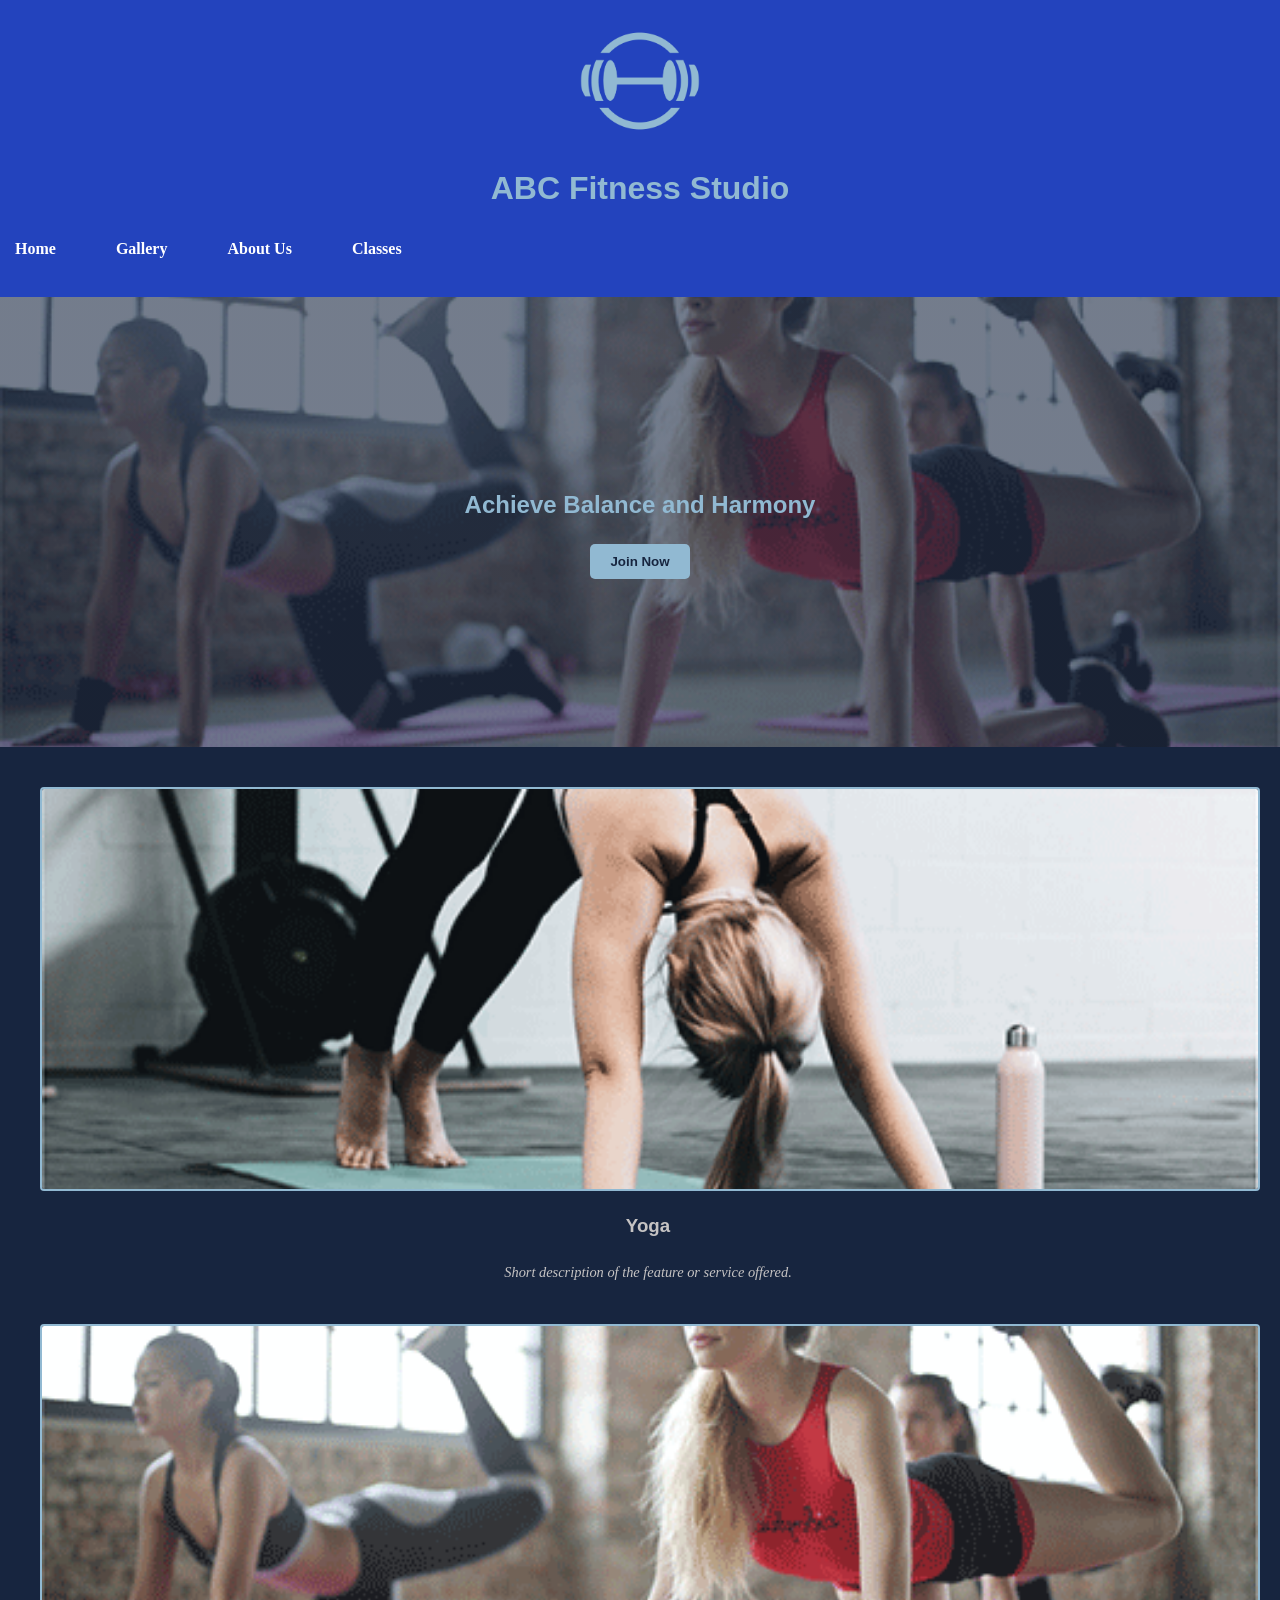
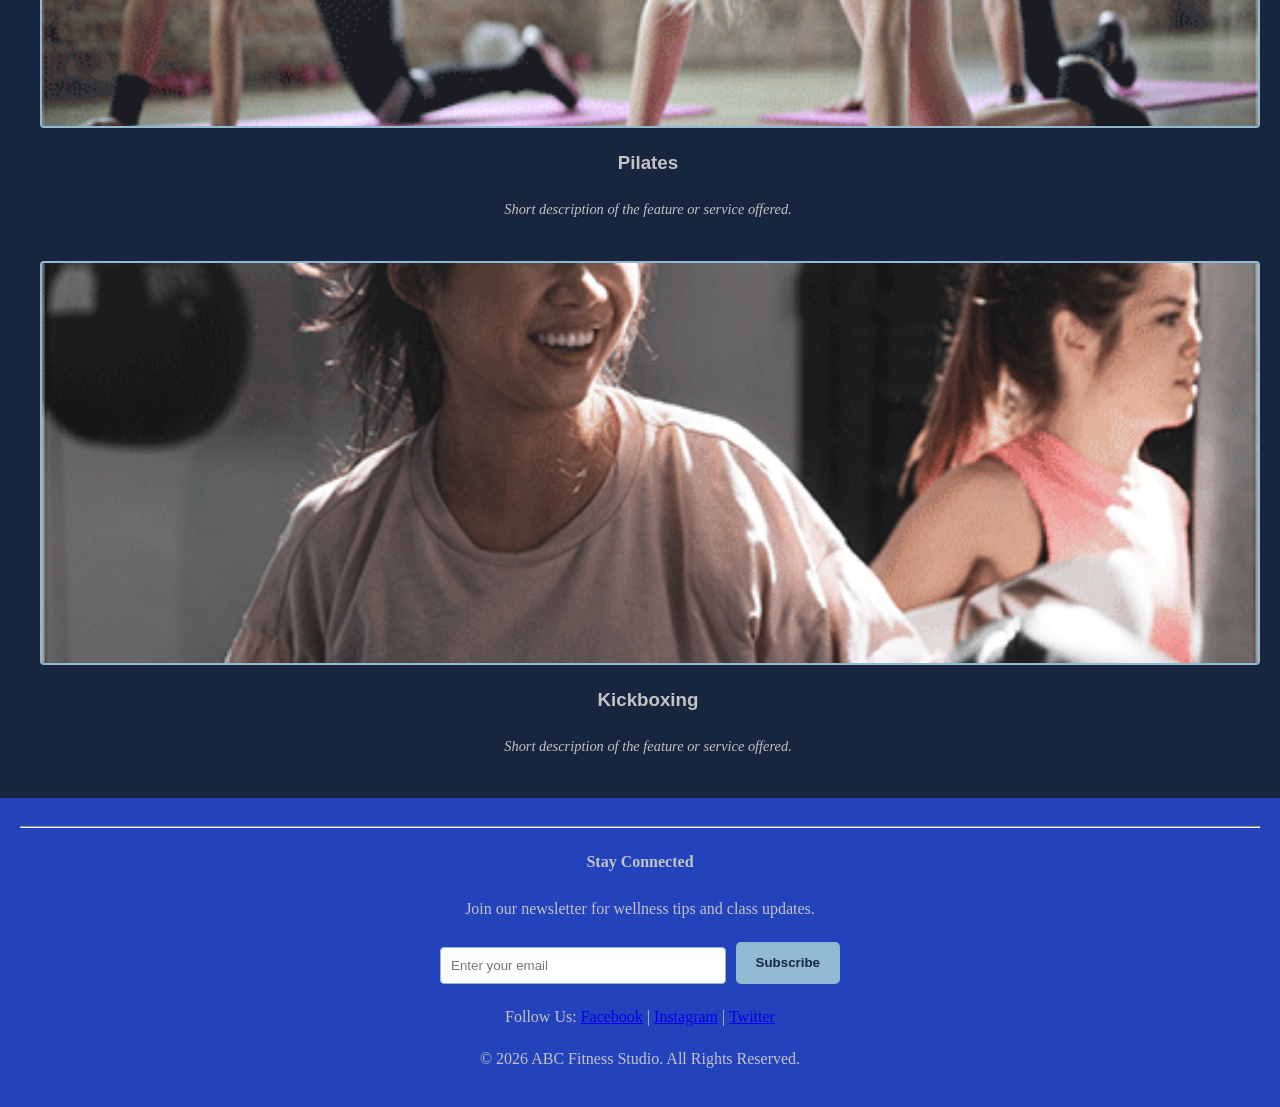
<file: index.html>
<!DOCTYPE html>
<html lang="en">

<head>
    <meta charset="UTF-8">
    <title>ABC Fitness Studio | Home</title>
    <link rel="stylesheet" href="style.css">
</head>

<body>
    <header>
        <div class="logo-container">
            <a href="index.html">
                <img src="images/logo.png" alt="ABC Fitness Studio Logo" id="main-logo">
            </a>
        </div>
        <h1>ABC Fitness Studio</h1>
        <nav>
            <ul>
                <li><a href="index.html">Home</a></li>
                <li><a href="gallery.html">Gallery</a></li>
                <li><a href="about.html">About Us</a></li>
                <li><a href="classes.html">Classes</a></li>
            </ul>
        </nav>
    </header>

    <main>
        <section id="hero-section">
            <h1>Achieve Balance and Harmony</h1>
            <button id="join-btn">Join Now</button>
        </section>

        <section class="home-feature">
            <div class="content-wrapper">
                <img src="images/yoga.png" alt="Yoga Session" class="feature-image">
                <h3>Yoga</h3>
                <p>Short description of the feature or service offered.</p>
            </div>
        </section>

        <section class="home-feature">
            <div class="content-wrapper">
                <img src="images/pilates.png" alt="Pilates Class" class="feature-image">
                <h3>Pilates</h3>
                <p>Short description of the feature or service offered.</p>
            </div>
        </section>

        <section class="home-feature">
            <div class="content-wrapper">
                <img src="images/kickboxing.png" alt="kickboxing" class="feature-image">
                <h3>Kickboxing</h3>
                <p>Short description of the feature or service offered.</p>
            </div>
        </section>
    </main>

    <footer>
        <hr>
        <section>
            <h4>Stay Connected</h4>
            <p>Join our newsletter for wellness tips and class updates.</p>
            <form>
                <input type="email" id="subscriber-email" placeholder="Enter your email" required>
                <button type="submit" id="subscribe-btn">Subscribe</button>
            </form>

            <section>
                <p>Follow Us:
                    <a href="#">Facebook</a> |
                    <a href="#">Instagram</a> |
                    <a href="#">Twitter</a>
                </p>
            </section>

            <section>
                <p>&copy; 2026 ABC Fitness Studio. All Rights Reserved.</p>
            </section>
    </footer>
    <script src="script.js"></script>
</body>

</html>
</file>
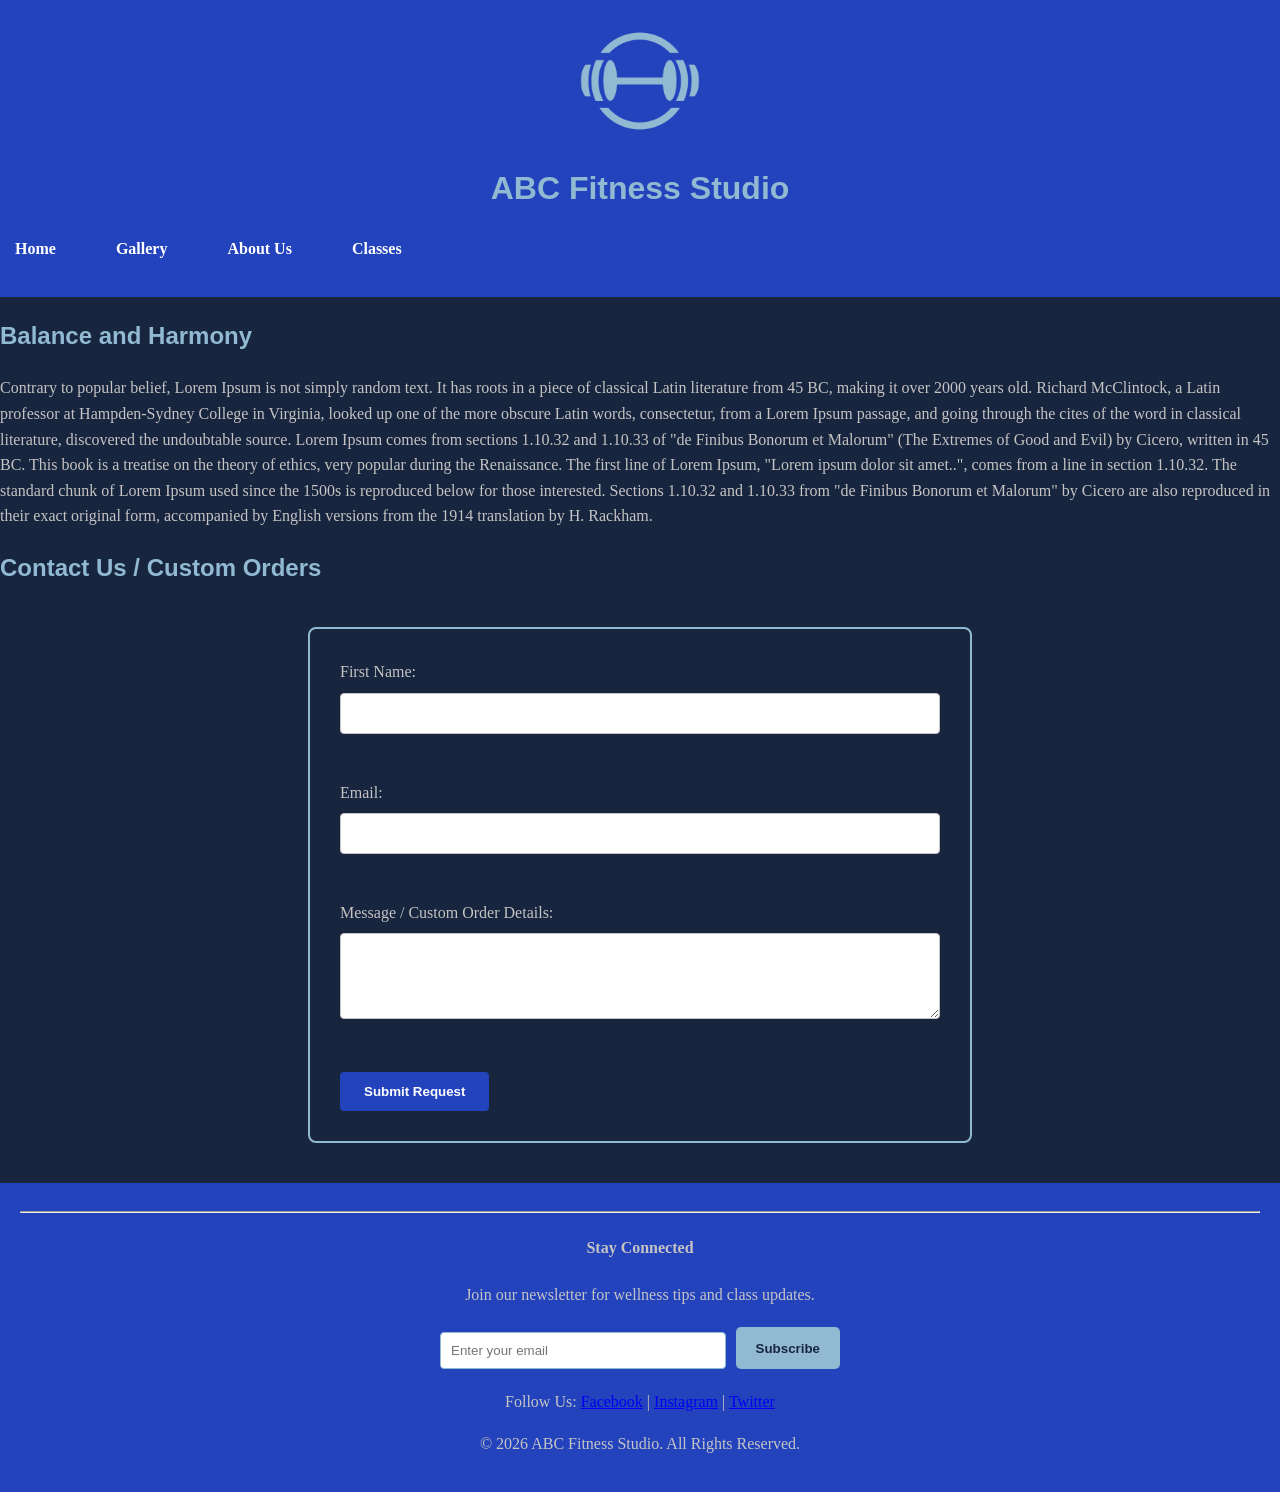
<file: about.html>
<!DOCTYPE html>
<html lang="en">

<head>
    <meta charset="UTF-8">
    <title>About Us | ABC Fitness Studio</title>
    <link rel="stylesheet" href="style.css">
</head>

<body>
    <header>
        <div class="logo-container">
            <a href="index.html">
                <img src="images/logo.png" alt="ABC Fitness Studio Logo" id="main-logo">
            </a>
        </div>
        <h1>ABC Fitness Studio</h1>
        <nav>
            <ul>
                <li><a href="index.html">Home</a></li>
                <li><a href="gallery.html">Gallery</a></li>
                <li><a href="about.html">About Us</a></li>
                <li><a href="classes.html">Classes</a></li>
            </ul>
        </nav>
    </header>

    <main class="main-container">
        <section id="about-content">
            <h2>Balance and Harmony</h2>
            <p>Contrary to popular belief, Lorem Ipsum is not simply random text. It has roots in a piece of classical
                Latin literature from 45 BC, making it over 2000 years old. Richard McClintock, a Latin professor at
                Hampden-Sydney College in Virginia, looked up one of the more obscure Latin words, consectetur, from a
                Lorem Ipsum passage, and going through the cites of the word in classical literature, discovered the
                undoubtable source. Lorem Ipsum comes from sections 1.10.32 and 1.10.33 of "de Finibus Bonorum et
                Malorum" (The Extremes of Good and Evil) by Cicero, written in 45 BC. This book is a treatise on the
                theory of ethics, very popular during the Renaissance. The first line of Lorem Ipsum, "Lorem ipsum dolor
                sit amet..", comes from a line in section 1.10.32.

                The standard chunk of Lorem Ipsum used since the 1500s is reproduced below for those interested.
                Sections 1.10.32 and 1.10.33 from "de Finibus Bonorum et Malorum" by Cicero are also reproduced in their
                exact original form, accompanied by English versions from the 1914 translation by H. Rackham.</p>
        </section>

        <section id="contact-info">
            <h2>Contact Us / Custom Orders</h2>
            <form id="contact-form" action="#">
                <label for="name">First Name:</label><br>
                <input type="text" id="first-name" name="name" required><br><br>

                <label for="email">Email:</label><br>
                <input type="email" id="email" name="email" required><br><br>

                <label for="message">Message / Custom Order Details:</label><br>
                <textarea id="message" name="message" rows="4" cols="50"></textarea><br><br>

                <button type="submit">Submit Request</button>
            </form>
        </section>
    </main>

    <footer>
        <hr>
        <section>
            <h4>Stay Connected</h4>
            <p>Join our newsletter for wellness tips and class updates.</p>
            <form>
                <input type="email" id="subscriber-email" placeholder="Enter your email" required>
                <button type="submit" id="subscribe-btn">Subscribe</button>
            </form>
        </section>

        <section>
            <p>Follow Us:
                <a href="#">Facebook</a> |
                <a href="#">Instagram</a> |
                <a href="#">Twitter</a>
            </p>
        </section>

        <section>
            <p>&copy; 2026 ABC Fitness Studio. All Rights Reserved.</p>
        </section>
    </footer>
    <script src="script.js"></script>
</body>

</html>
</file>
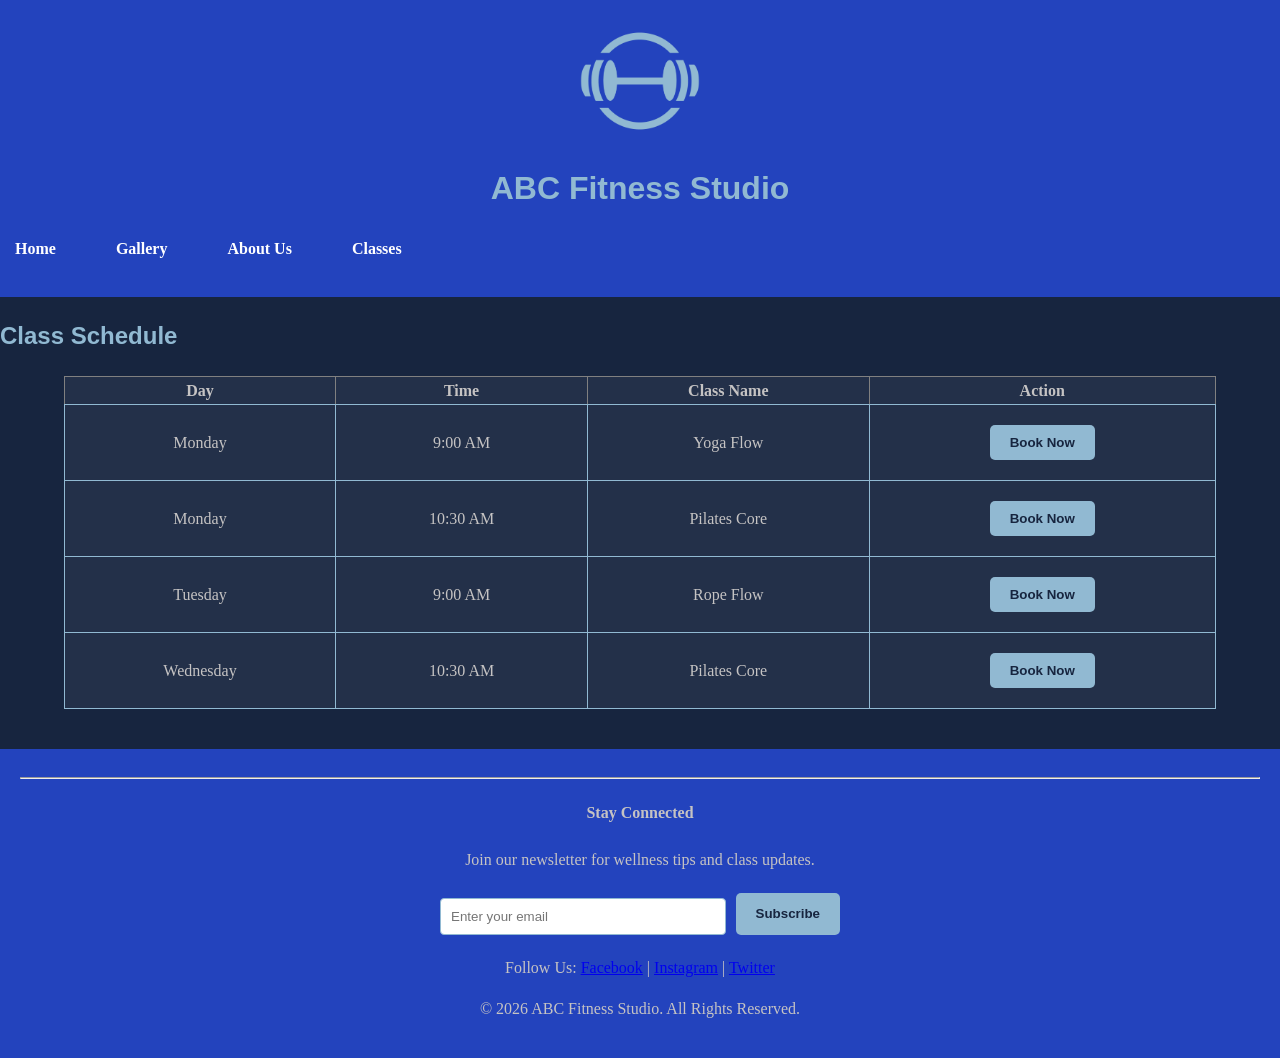
<file: classes.html>
<!DOCTYPE html>
<html lang="en">

<head>
    <meta charset="UTF-8">
    <title>Class Schedule | ABC Fitness Studio</title>
    <link rel="stylesheet" href="style.css">
</head>

<body>
    <header>
        <div class="logo-container">
            <a href="index.html">
                <img src="images/logo.png" alt="ABC Fitness Studio Logo" id="main-logo">
            </a>
        </div>
        <h1>ABC Fitness Studio</h1>
        <nav>
            <ul>
                <li><a href="index.html">Home</a></li>
                <li><a href="gallery.html">Gallery</a></li>
                <li><a href="about.html">About Us</a></li>
                <li><a href="classes.html">Classes</a></li>
            </ul>
        </nav>
    </header>

    <main class="main-container">
        <h2>Class Schedule</h2>
        <table border="1">
            <thead>
                <tr>
                    <th>Day</th>
                    <th>Time</th>
                    <th>Class Name</th>
                    <th>Action</th>
                </tr>
            </thead>
            <tbody>
                <tr>
                    <td>Monday</td>
                    <td>9:00 AM</td>
                    <td>Yoga Flow</td>
                    <td><button class="book-now-btn">Book Now</button></td>
                </tr>
                <tr>
                    <td>Monday</td>
                    <td>10:30 AM</td>
                    <td>Pilates Core</td>
                    <td><button class="book-now-btn">Book Now</button></td>
                </tr>
                <tr>
                    <td>Tuesday</td>
                    <td>9:00 AM</td>
                    <td>Rope Flow</td>
                    <td><button class="book-now-btn">Book Now</button></td>
                </tr>
                <tr>
                    <td>Wednesday</td>
                    <td>10:30 AM</td>
                    <td>Pilates Core</td>
                    <td><button class="book-now-btn">Book Now</button></td>
                </tr>
            </tbody>
        </table>
    </main>

    <footer>
        <hr>
        <section>
            <h4>Stay Connected</h4>
            <p>Join our newsletter for wellness tips and class updates.</p>
            <form>
                <input type="email" id="subscriber-email" placeholder="Enter your email" required>
                <button type="submit" id="subscribe-btn">Subscribe</button>
            </form>
        </section>

        <section>
            <p>Follow Us:
                <a href="#">Facebook</a> |
                <a href="#">Instagram</a> |
                <a href="#">Twitter</a>
            </p>
        </section>

        <section>
            <p>&copy; 2026 ABC Fitness Studio. All Rights Reserved.</p>
        </section>
    </footer>
    <script src="script.js"></script>
</body>

</html>
</file>
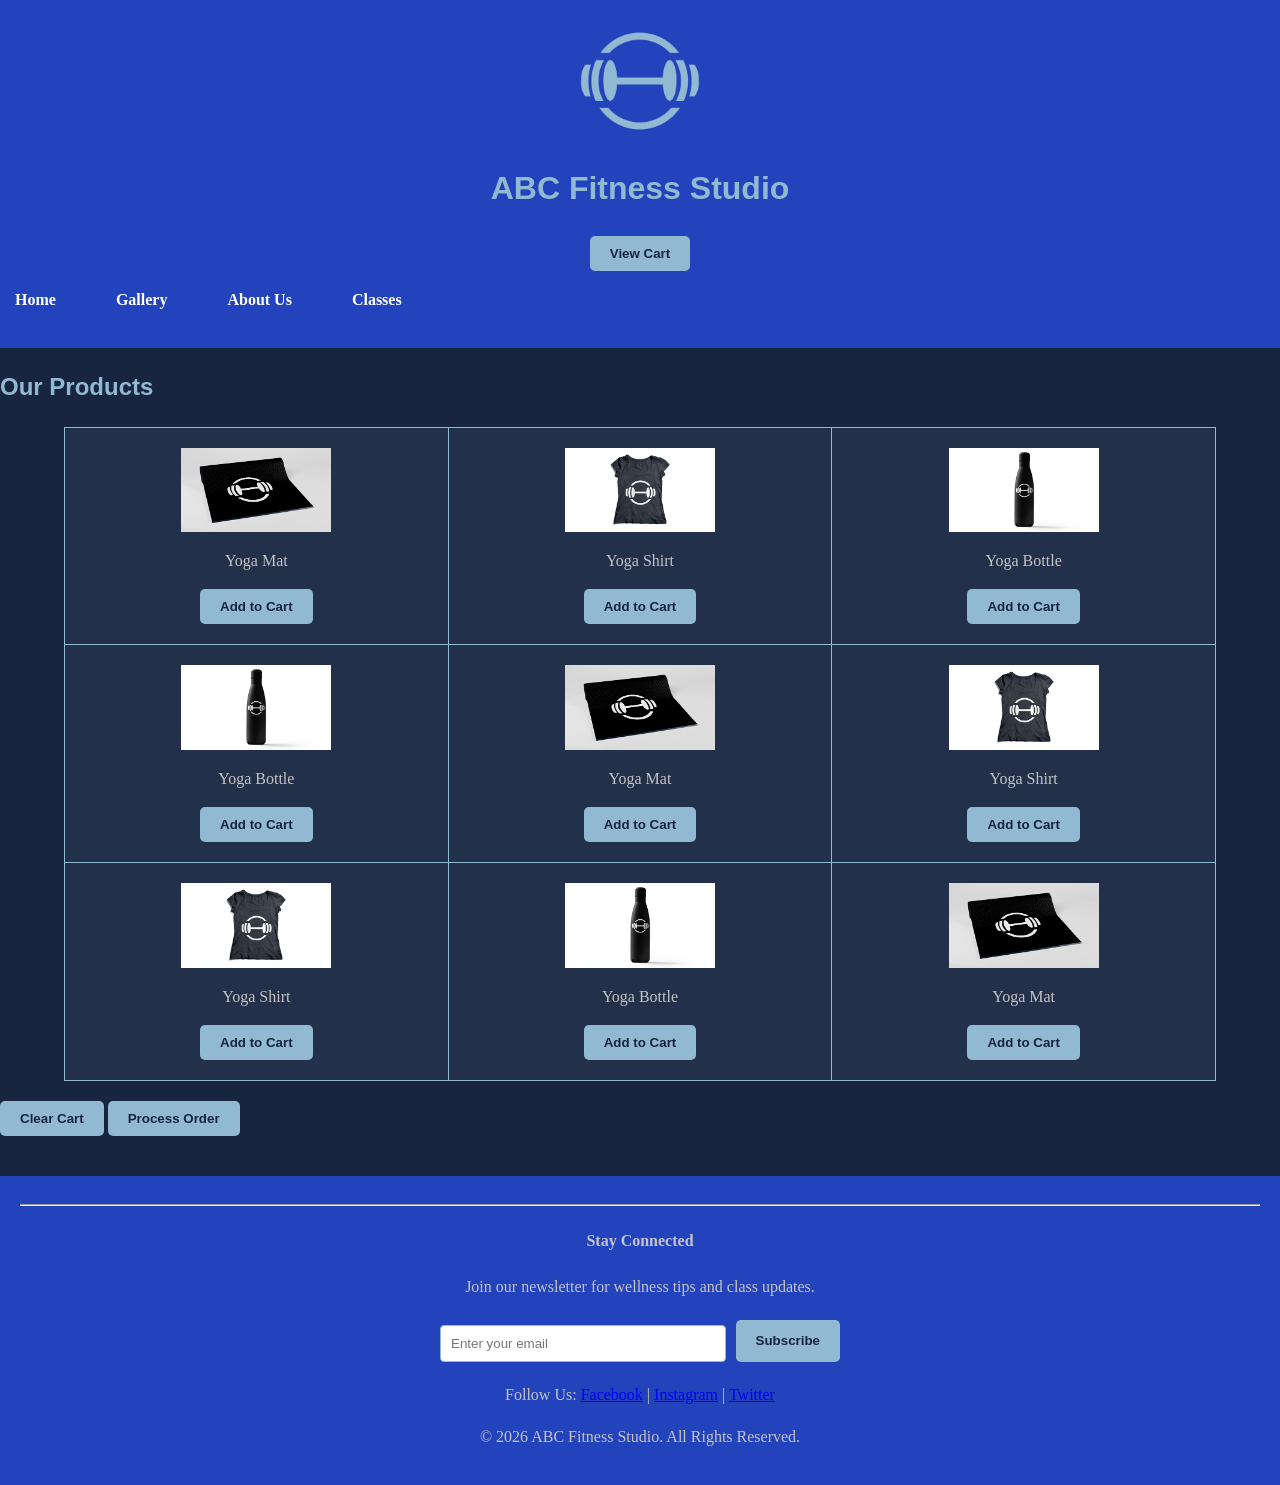
<file: gallery.html>
<!DOCTYPE html>
<html lang="en">

<head>
    <meta charset="UTF-8">
    <title>Gallery | ABC Fitness Studio</title>
    <link rel="stylesheet" href="style.css">
</head>

<body>
    <header>
        <div class="logo-container">
            <a href="index.html">
                <img src="images/logo.png" alt="ABC Fitness Studio Logo" id="main-logo">
            </a>
        </div>
        <h1>ABC Fitness Studio</h1>
        <button type="button" id="view-cart-btn">View Cart</button>
        <nav>
            <ul>
                <li><a href="index.html">Home</a></li>
                <li><a href="gallery.html">Gallery</a></li>
                <li><a href="about.html">About Us</a></li>
                <li><a href="classes.html">Classes</a></li>
            </ul>
        </nav>
    </header>

    <main class="main-container">
        <h2>Our Products</h2>
        <table>
            <tr>
                <td>
                    <img src="images/mat.png" alt="Fitness Mat">
                    <p>Yoga Mat</p> <button class="add-to-cart-btn">Add to Cart</button>
                </td>
                <td>
                    <img src="images/shirt.png" alt="Fitness Shirt">
                    <p>Yoga Shirt</p> <button class="add-to-cart-btn">Add to Cart</button>
                </td>
                <td>
                    <img src="images/bottle.png" alt="Fitness Bottle">
                    <p>Yoga Bottle</p> <button class="add-to-cart-btn">Add to Cart</button>
                </td>
            </tr>
            <tr>
                <td>
                    <img src="images/bottle.png" alt="Fitness Bottle">
                    <p>Yoga Bottle</p> <button class="add-to-cart-btn">Add to Cart</button>
                </td>
                <td>
                    <img src="images/mat.png" alt="Fitness Mat">
                    <p>Yoga Mat</p> <button class="add-to-cart-btn">Add to Cart</button>
                </td>
                <td>
                    <img src="images/shirt.png" alt="Fitness Shirt">
                    <p>Yoga Shirt</p> <button class="add-to-cart-btn">Add to Cart</button>
                </td>
            </tr>
            <tr>
                <td>
                    <img src="images/shirt.png" alt="Fitness Shirt">
                    <p>Yoga Shirt</p> <button class="add-to-cart-btn">Add to Cart</button>
                </td>
                <td>
                    <img src="images/bottle.png" alt="Fitness Bottle">
                    <p>Yoga Bottle</p> <button class="add-to-cart-btn">Add to Cart</button>
                </td>
                <td>
                    <img src="images/mat.png" alt="Fitness Mat">
                    <p>Yoga Mat</p> <button class="add-to-cart-btn">Add to Cart</button>
                </td>
            </tr>
        </table>
        <div class="cart-controls">
            <button type="button" class="clear-cart">Clear Cart</button>
            <button type="button" class="process-order">Process Order</button>
        </div>
    </main>

    <footer>
        <hr>
        <section>
            <h4>Stay Connected</h4>
            <p>Join our newsletter for wellness tips and class updates.</p>
            <form>
                <input type="email" id="subscriber-email" placeholder="Enter your email" required>
                <button type="submit" id="subscribe-btn">Subscribe</button>
            </form>
        </section>

        <section>
            <p>Follow Us:
                <a href="#">Facebook</a> |
                <a href="#">Instagram</a> |
                <a href="#">Twitter</a>
            </p>
        </section>

        <section>
            <p>&copy; 2026 ABC Fitness Studio. All Rights Reserved.</p>
        </section>
    </footer>
    <script src="script.js"></script>
    <div id="cartModal"
        style="display:none; position:fixed; z-index:1; left:0; top:0; width:100%; height:100%; background-color:rgba(0,0,0,0.7);">
        <div
            style="background-color: #17253F; margin: 15% auto; padding: 20px; border: 1px solid #91B9D2; width: 50%; color: #C5C3C3;">
            <h3>Your Shopping Cart</h3>
            <ul id="cartItemsList"></ul> <button id="clear-cart">Clear Cart</button>
            <button id="process-order">Process Order</button>
            <button id="closeModal">Close</button>
        </div>
    </div>
</body>

</html>
</file>
<file: style.css>
/* --- Global Variables (Task 1 Choices) --- */
:root {
  --primary-bg: #17253F;
  /* Brisk Blue */
  --secondary-bg: #2343BD;
  /* Intensity Indigo */
  --text-color: #C5C3C3;
  /* Willow Gray */
  --accent-color: #91B9D2;
  /* Aqua Pulse */
  --header-font: 'Arial', sans-serif;
  --body-font: 'Comfortaa', cursive;
}

/* --- Base Styles --- */
body {
  background-color: var(--primary-bg);
  color: var(--text-color);
  font-family: var(--body-font);
  margin: 0;
  padding: 0;
  line-height: 1.6;
}

h1,
h2,
h3 {
  font-family: var(--header-font);
  color: var(--accent-color);
}

/* --- Header & Navigation --- */
header {
  background-color: var(--secondary-bg);
  padding: 20px 0;
  text-align: center;
}

/* Logo Styling - Controls the Aqua Pulse Dumbbell Icon */
#main-logo {
  max-width: 120px;
  height: auto;
  display: block;
  margin: 0 auto 10px;
}

nav ul {
  list-style: none;
  padding: 0;
}

nav ul li {
  display: inline;
  margin: 0 15px;
}

nav a {
  color: #FFFFFF;
  text-decoration: none;
  font-weight: bold;
}

/* --- Interactive Elements (Task 3.1 Alerts) --- */
button {
  background-color: var(--accent-color);
  color: var(--primary-bg);
  border: none;
  padding: 10px 20px;
  cursor: pointer;
  font-weight: bold;
  border-radius: 5px;
  transition: background-color 0.3s ease;
}

button:hover {
  background-color: #FFFFFF;
}

/* --- Layout Elements (Tables & Forms) --- */
table {
  width: 90%;
  margin: 20px auto;
  border-collapse: collapse;
  background-color: rgba(255, 255, 255, 0.05);
}

td {
  padding: 20px;
  text-align: center;
  border: 1px solid var(--accent-color);
}

/* Shared image styling for gallery/content */
img {
  max-width: 150px;
  display: block;
  margin: 0 auto 10px;
}

input,
textarea {
  width: 100%;
  padding: 8px;
  margin-top: 5px;
  border-radius: 4px;
  border: 1px solid var(--accent-color);
  box-sizing: border-box;
}

/* --- Footer --- */
footer {
  background-color: var(--secondary-bg);
  padding: 20px;
  text-align: center;
  margin-top: 40px;
}

#hero-section {
  /* Ensure the filename matches your actual image file exactly */
  background: linear-gradient(rgba(23, 37, 63, 0.6), rgba(23, 37, 63, 0.6)),
    url('images/yoga-hero.png') no-repeat center center;
  background-size: cover;
  height: 450px;
  display: flex;
  align-items: center;
  justify-content: center;
  text-align: center;
}

.hero-content h2 {
  font-size: 2.5rem;
  color: #FFFFFF;
  margin-bottom: 15px;
}

.hero-content p {
  color: var(--text-color);
  font-size: 1.2rem;
  margin-bottom: 25px;
}

/* Centers the form and keeps it from stretching */
#contact-form {
  max-width: 600px;
  margin: 40px auto;
  /* Centers the form on the page */
  padding: 30px;
  background-color: #17253F;
  /* Brisk Blue [cite: 10] */
  border: 2px solid #91B9D2;
  /* Aqua Pulse [cite: 10] */
  border-radius: 8px;
  color: #C5C3C3;
  /* Willow Gray [cite: 10] */
}

/* Makes inputs look modern and uniform */
#contact-form input,
#contact-form textarea {
  width: 100%;
  /* Fills the 600px container, not the whole screen */
  padding: 12px;
  margin-top: 8px;
  margin-bottom: 20px;
  border: 1px solid #C5C3C3;
  border-radius: 4px;
  box-sizing: border-box;
  /* Ensures padding doesn't break width */
}

/* Style for the Submit button */
#contact-form button[type="submit"] {
  background-color: #2343BD;
  /* Intensity Indigo [cite: 10] */
  color: white;
  padding: 12px 24px;
  border: none;
  border-radius: 4px;
  cursor: pointer;
  font-weight: bold;
  transition: background 0.3s;
}

#contact-form button[type="submit"]:hover {
  background-color: #91B9D2;
  /* Aqua Pulse [cite: 10] */
}


/* 2. Navigation Spacing - adds a gap between your menu items */
nav ul {
  display: flex;
  list-style: none;
  gap: 30px;
  /* Adjust this number to increase/decrease spacing */
}

nav a {
  text-decoration: none;
  color: #FFFFFF;
  font-weight: bold;
  transition: color 0.3s;
}

nav a:hover {
  color: #91B9D2;
  /* Aqua Pulse hover color */
}

/* This class only handles the width of the content, not the background */
.content-wrapper {
  max-width: 1100px;
  /* Adjust this to match your mock-up 'sweet spot' */
  margin: 0 auto;
  padding: 0 40px;
  /* Keeps text away from the absolute edge on mobile */
}

/* Let the Hero span the full width again */
#hero-section {
  width: 100%;
  height: 450px;
  background: linear-gradient(rgba(23, 37, 63, 0.6), rgba(23, 37, 63, 0.6)),
    url('./images/yoga-hero.png') no-repeat center center;
  background-size: cover;
  display: flex;
  flex-direction: column;
  justify-content: center;
  align-items: center;
  text-align: center;
  color: #FFFFFF;
}

/* Fix the Footer Subscribe Bar */
footer form {
  max-width: 400px;
  /* Keeps the bar from stretching ridiculously */
  margin: 20px auto;
  display: flex;
  gap: 10px;
}

footer input[type="email"] {
  flex-grow: 1;
  /* Makes the input take the available space in that 400px box */
  padding: 10px;
}

/* Container for each feature row */



/* Feature Headings */
.home-feature h3 {
  margin: 10px 0;
  font-family: 'Arial', sans-serif;
  color: #FFFFFF;
}

/* Feature Descriptions */
.home-feature p {
  font-family: 'Comfortaa', cursive;
  font-style: italic;
  font-size: 0.9rem;
}

/* Keeps the text centered and readable under the wide image */
.home-feature h3,
.home-feature p {
  max-width: 800px;
  /* Prevents text lines from getting too long/hard to read */
  margin-left: auto;
  margin-right: auto;
}

/* This is the key: Make sure the container itself can go wide */
.content-wrapper {
  max-width: 95% !important;
  /* Forces it to ignore any other 1000px limits */
  width: 95%;
  margin: 0 auto;
}

.feature-image {
  width: 100%;
  height: auto;
  /* Let the width dictate the size */
  aspect-ratio: 16 / 7;
  /* Forces a wide, cinematic shape */
  object-fit: cover;
  border: 2px solid #91B9D2;
  border-radius: 4px;
  display: block;
  margin-bottom: 20px;
}

/* Force the feature section to use the whole screen width */
.home-feature {
  width: 100% !important;
  padding: 0;
  /* Remove padding to let image hit the edges */
  margin: 40px 0;
  text-align: center;
  background-color: #17253F;
  /* Brisk Blue */
}

/* The wide cinematic banner look from your wireframe */
.feature-image {
  width: 100% !important;
  max-width: 100% !important;
  height: 400px;
  /* Fixed height to prevent the 'long' look */
  object-fit: cover;
  /* Ensures the image fills the width without distorting */
  display: block;
  border-top: 2px solid #91B9D2;
  /* Aqua Pulse Accents */
  border-bottom: 2px solid #91B9D2;
}

/* Keep ONLY the text centered and restricted */
.home-feature h3,
.home-feature p {
  max-width: 800px;
  margin: 20px auto;
  padding: 0 20px;
  color: #C5C3C3;
  /* Willow Gray */
}
</file>
